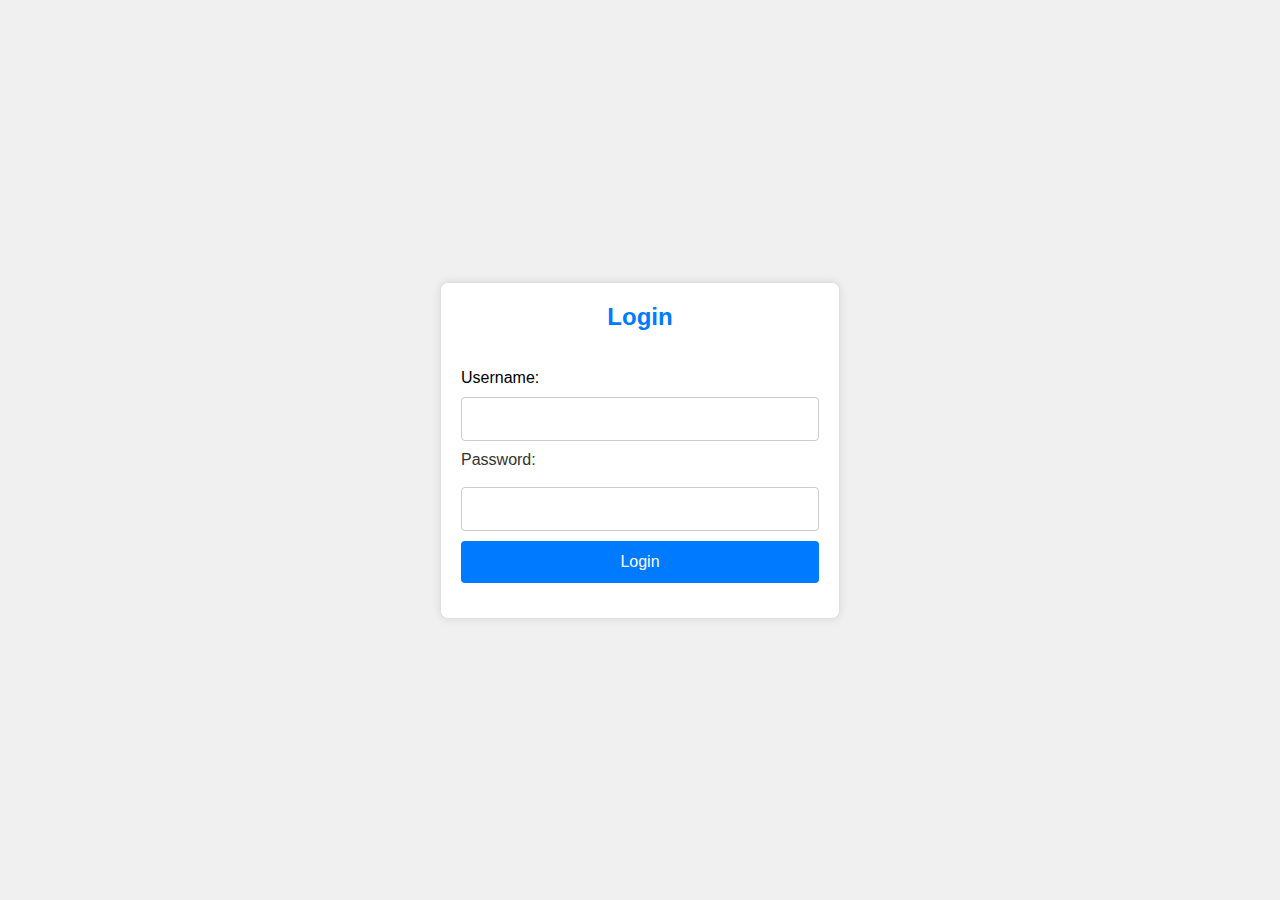
<file: src/main/resources/static/index.html>
<!DOCTYPE html>
<html lang="en">
<head>
    <meta charset="UTF-8">
    <title>Login</title>
    <link rel="stylesheet" href="style.css"> <!-- Link to your CSS file -->
</head>
<body>
    <div class="login-container">
        <h2>Login</h2>
        <form id="loginForm">
            <label for="username"></label>Username:</label>
            <input type="text" id="username" name="username" required>
            
            <label for="password">Password:</label>
            <input type="password" id="password" name="password" required>
            
            <button type="submit">Login</button>
            <p id="error" class="error"></p> <!-- Element to display login errors -->
        </form>
    </div>
    <script src="script.js"></script> <!-- Link to your JavaScript file -->
</body>
</html>
</file>
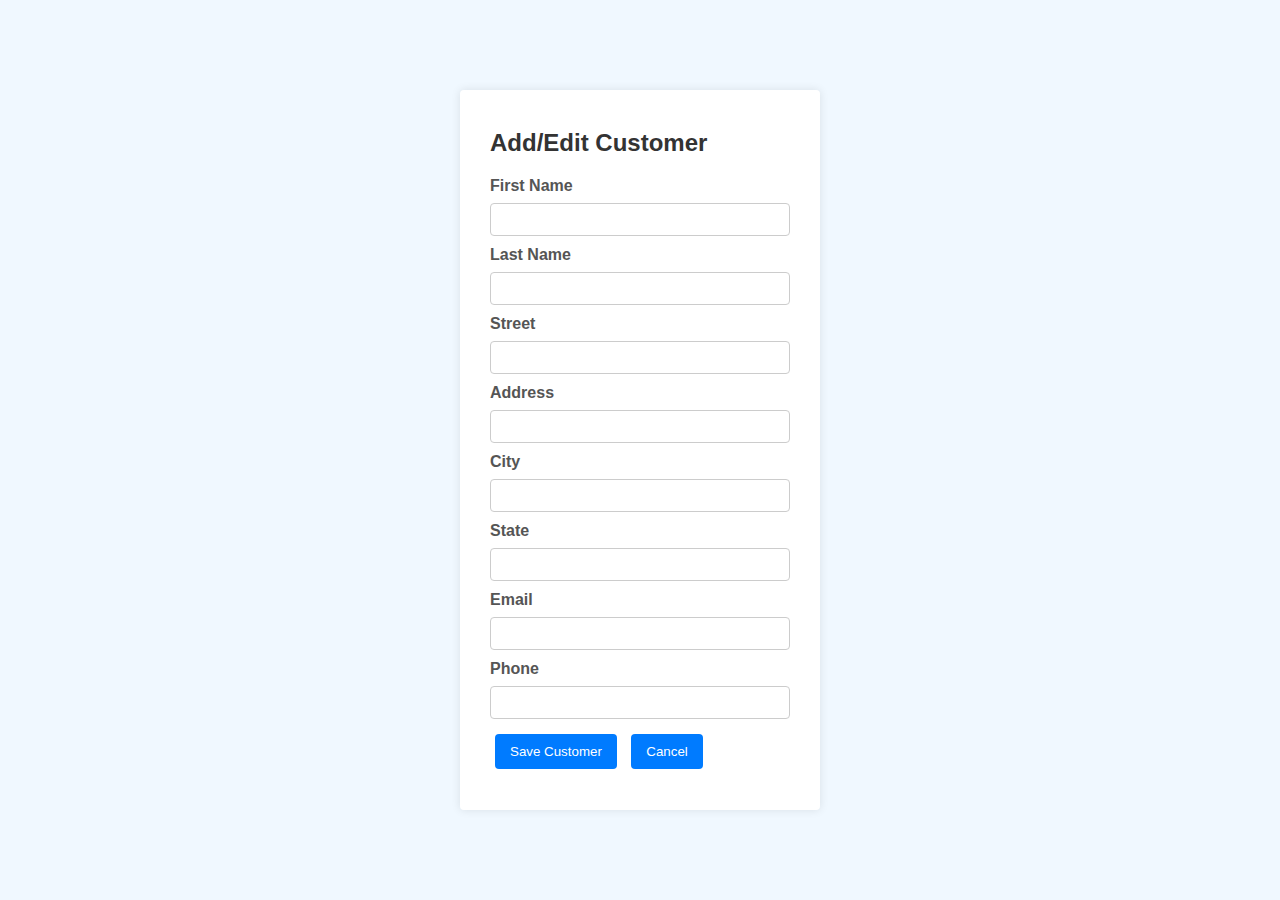
<file: src/main/resources/static/addCustomer.html>
<!DOCTYPE html>
<html lang="en">
<head>
    <meta charset="UTF-8">
    <title>Add/Edit Customer</title>
    <style>
        body {
            font-family: Arial, sans-serif;
            background-color: #f0f8ff;
            display: flex;
            justify-content: center;
            align-items: center;
            height: 100vh;
            margin: 0;
        }

        .customer-container {
            background-color: #fff;
            padding: 20px 30px;
            border-radius: 4px;
            box-shadow: 0 0 10px rgba(0, 0, 0, 0.1);
            width: 300px;
            text-align: left;
            max-width: 400px;
        }

        h2 {
            color: #333;
            margin-bottom: 20px;
        }

        label {
            display: block;
            margin-bottom: 8px;
            color: #555;
        }

        input[type="text"], input[type="email"], input[type="tel"] {
            width: 100%;
            padding: 8px;
            margin-bottom: 10px;
            border: 1px solid #ccc;
            border-radius: 4px;
            box-sizing: border-box;
        }

        input[type="text"]:focus, input[type="email"]:focus, input[type="tel"]:focus {
            border-color: #007bff;
            outline: none;
        }

        button {
            background-color: #007bff;
            color: #fff;
            padding: 10px 15px;
            border: none;
            border-radius: 4px;
            cursor: pointer;
            margin: 5px;
        }

        button:hover {
            background-color: #0056b3;
        }

        .error {
            color: red;
            margin-top: 10px;
        }
    </style>
</head>
<body>
    <div class="customer-container">
        <h2>Add/Edit Customer</h2>
        <form id="addCustomerForm">
            <!-- ID field (hidden) -->
            <input type="hidden" id="customerId" name="customerId">
            
            <!-- Other fields for customer details -->
            <label for="firstName"><b>First Name</b></label>
            <input type="text" id="firstName" name="firstName" required>
            <br>
            <label for="lastName"><b>Last Name</b></label>
            <input type="text" id="lastName" name="lastName" required>
            <br>
            <label for="street"><b>Street</b></label>
            <input type="text" id="street" name="street" required>
            <br>
            <label for="address"><b>Address</b></label>
            <input type="text" id="address" name="address" required>
            <br>
            <label for="city"><b>City</b></label>
            <input type="text" id="city" name="city" required>
            <br>
            <label for="state"><b>State</b></label>
            <input type="text" id="state" name="state" required>
            <br>
            <label for="email"><b>Email</b></label>
            <input type="email" id="email" name="email" required>
            <br>
            <label for="phone"><b>Phone</b></label>
            <input type="tel" id="phone" name="phone" required>
            <br>
            <button type="submit" id="saveCustomerBtn">Save Customer</button>
            <button type="button" id="cancelBtn">Cancel</button>
            <p id="customerError" class="error"></p> <!-- Element to display error messages -->
        </form>
    </div>
    <script src="addCustomer.js"></script> <!-- Link to your JavaScript file -->
</body>
</html>
</file>
<file: src/main/resources/static/style.css>
/* Reset default styles and box-sizing */
* {
    box-sizing: border-box;
    margin: 0;
    padding: 0;
}

/* Body styling */
body {
    font-family: Arial, sans-serif;
    background-color: #f0f0f0;
    display: flex;
    justify-content: center; /* Center horizontally */
    align-items: center; /* Center vertically */
    height: 100vh; /* Full viewport height */
}

/* Container for login form */
.login-container {
    width: 100%;
    max-width: 400px;
    padding: 20px;
    background-color: #ffffff;
    border: 1px solid #e0e0e0;
    border-radius: 8px;
    box-shadow: 0 0 10px rgba(0, 0, 0, 0.1);
}

/* Heading styling */
h2 {
    font-size: 24px;
    text-align: center;
    margin-bottom: 20px;
    color: #007bff; /* Blue color */
}

/* Form styling */
form {
    display: grid;
    gap: 10px;
}

/* Label styling */
label {
    display: block;
    margin-bottom: 8px;
    color: #333; /* Dark gray color */
}

/* Input field styling */
input[type="text"],
input[type="password"] {
    width: 100%;
    padding: 12px;
    border: 1px solid #ccc;
    border-radius: 4px;
    font-size: 16px;
}

input[type="text"]:focus,
input[type="password"]:focus {
    outline: none;
    border-color: #007bff; /* Blue color on focus */
}

/* Submit button styling */
button[type="submit"] {
    width: 100%;
    padding: 12px;
    background-color: #007bff;
    color: #fff;
    border: none;
    border-radius: 4px;
    cursor: pointer;
    font-size: 16px;
    transition: background-color 0.3s ease;
}

button[type="submit"]:hover {
    background-color: #0056b3; /* Darker blue on hover */
}

/* Error message styling */
.error {
    color: red;
    font-style: italic;
    margin-top: 5px;
}
</file>
